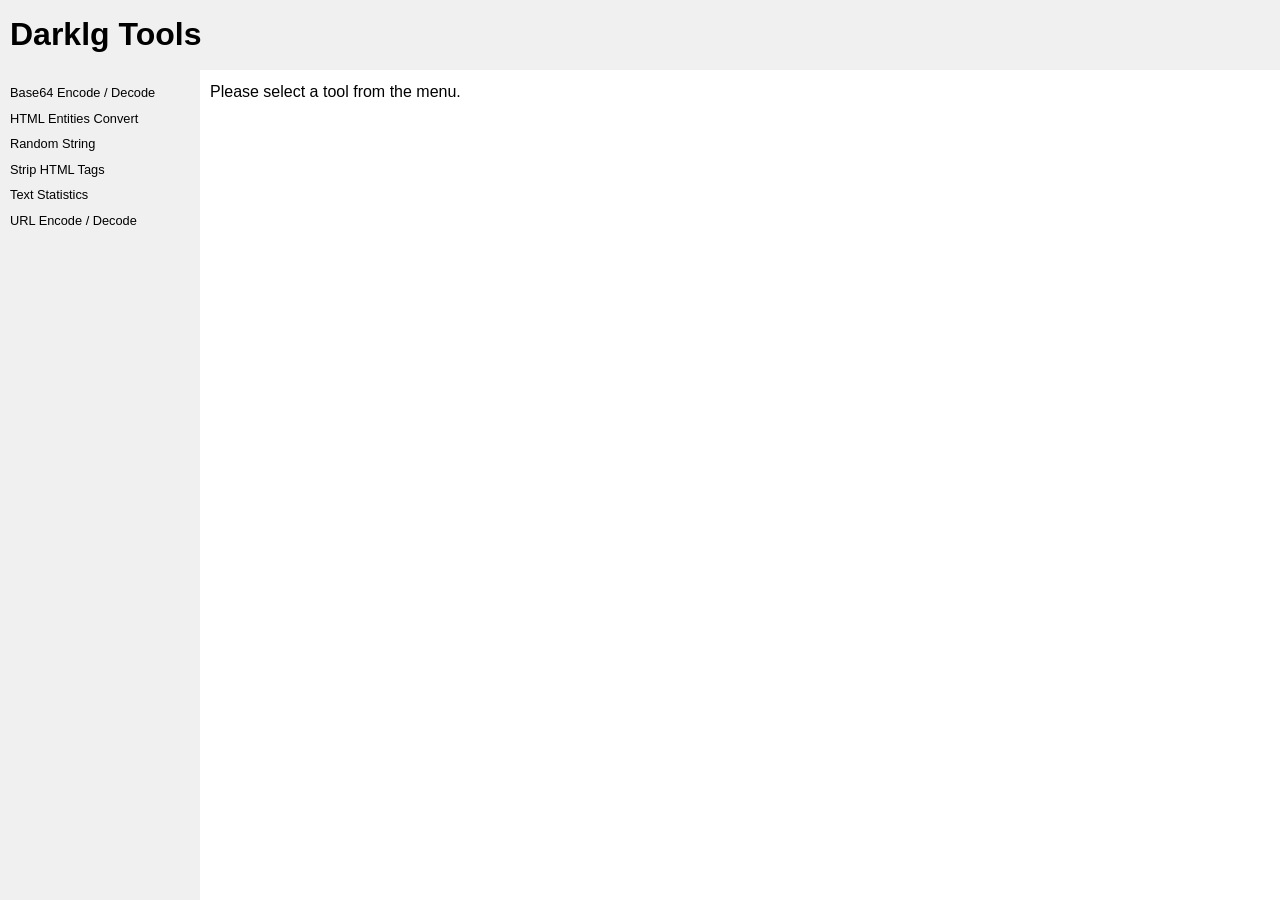
<file: index.html>
<!DOCTYPE HTML>
<html lang="fr-FR">
    <head>
        <meta charset="UTF-8" />
        <title>Darklg Tools</title>
        <meta name="viewport" content="width=device-width" />
        <link rel="stylesheet" type="text/css" href="assets/style.css?v=0.0.4" />
        <script src="assets/script.js?v=0.0.4"></script>
        <script>
        window.darklgtools_modules = {
            'base64': {
                'name': 'Base64 Encode / Decode',
            },
            'htmlentities': {
                'name': 'HTML Entities Convert',
            },
            'random-string': {
                'name': 'Random String'
            },
            'strip-tags': {
                'name': 'Strip HTML Tags',
            },
            'text-stats': {
                'name': 'Text Statistics',
            },
            'urlencode-urldecode': {
                'name': 'URL Encode / Decode',
            },
        }
        </script>
    </head>
    <body>
        <header>
            <h1>Darklg Tools</h1>
        </header>
        <nav>
            <div id="nav-menu"></div>
        </nav>
        <main id="main-content">
            <div class="module-content">Please select a tool from the menu.</div>
        </main>
    </body>
</html>
</file>
<file: assets/style.css>
@charset "UTF-8";

/* ----------------------------------------------------------
  Vars
---------------------------------------------------------- */

:root {
    --header-height: 70px;
    --nav-width: 200px;
}

/* ----------------------------------------------------------
  Reset
---------------------------------------------------------- */

* {
    box-sizing: border-box;
    margin: 0;
    padding: 0;
    border: 0;
    font-family: sans-serif;
    font-size: inherit;
    line-height: 1.5;
}

body {
    font-size: 16px;
}

hr {
    margin: 2em 0;
    border: 1px solid #EEE;
}

h1,
h2,
h3,
h4,
h5 {
    margin-top: 1em;
    margin-bottom: .5em;
}

h1:first-child,
h2:first-child,
h3:first-child,
h4:first-child,
h5:first-child {
    margin-top: 0;
}

h1 {
    font-size: 2em;
}

h2 {
    font-size: 1.8em;
}

select {
    height: 1.5em;
    background-color: transparent;
}

.button-wrapper {
    margin: 1em 0;
    padding-left: 4em;
}

button {
    padding: 0 1em;
    text-align: center;
    background-color: #EEE;
    transition: background-color 0.3s ease;
    cursor: pointer;
}

button:hover {
    background-color: #CCC;
}

textarea {
    width: 100% !important;
}

input:not([type="checkbox"]) ,
textarea {
    padding: .5em;
    border: 1px solid #CCC;
}

/* ----------------------------------------------------------
  Layout
---------------------------------------------------------- */

body {
    margin: 10px;
    padding: var(--header-height) 10px 10px var(--nav-width);
}

header {
    z-index: 1;
    position: fixed;
    top: 0;
    left: 0;
    width: 100%;
    height: var(--header-height);
    padding: 10px;
    background-color: #F0F0F0;
}

/* ----------------------------------------------------------
  Nav
---------------------------------------------------------- */

nav {
    z-index: 1;
    position: fixed;
    top: var(--header-height);
    bottom: 0;
    left: 0;
    width: var(--nav-width);
    padding: 10px;
    background-color: #F0F0F0;
}

nav {
    list-style: none;
}

nav a {
    display: block;
    text-decoration: none;
    text-decoration-thickness: 0.1em;
    text-underline-offset: 0.3em;
    font-size: 0.8em;
    line-height: 2;
    color: inherit;
}

nav a:hover,
nav a.is-active {
    text-decoration: underline;
}

/* ----------------------------------------------------------
  Result
---------------------------------------------------------- */

pre {
    margin: 1em 0;
    padding: 1em;
    border: 1px solid #EEE;
    overflow-x: auto;
    background-color: #F8F8F8;
}

/* ----------------------------------------------------------
  Grid
---------------------------------------------------------- */

.v-stack {
    display: flex;
    flex-direction: column;
    align-items: stretch;
    gap: 1em;
}

.v-stack > * {
    flex: 1;
}

@media (min-width:769px) {
    .v-stack {
        flex-direction: row;
    }
}
</file>
